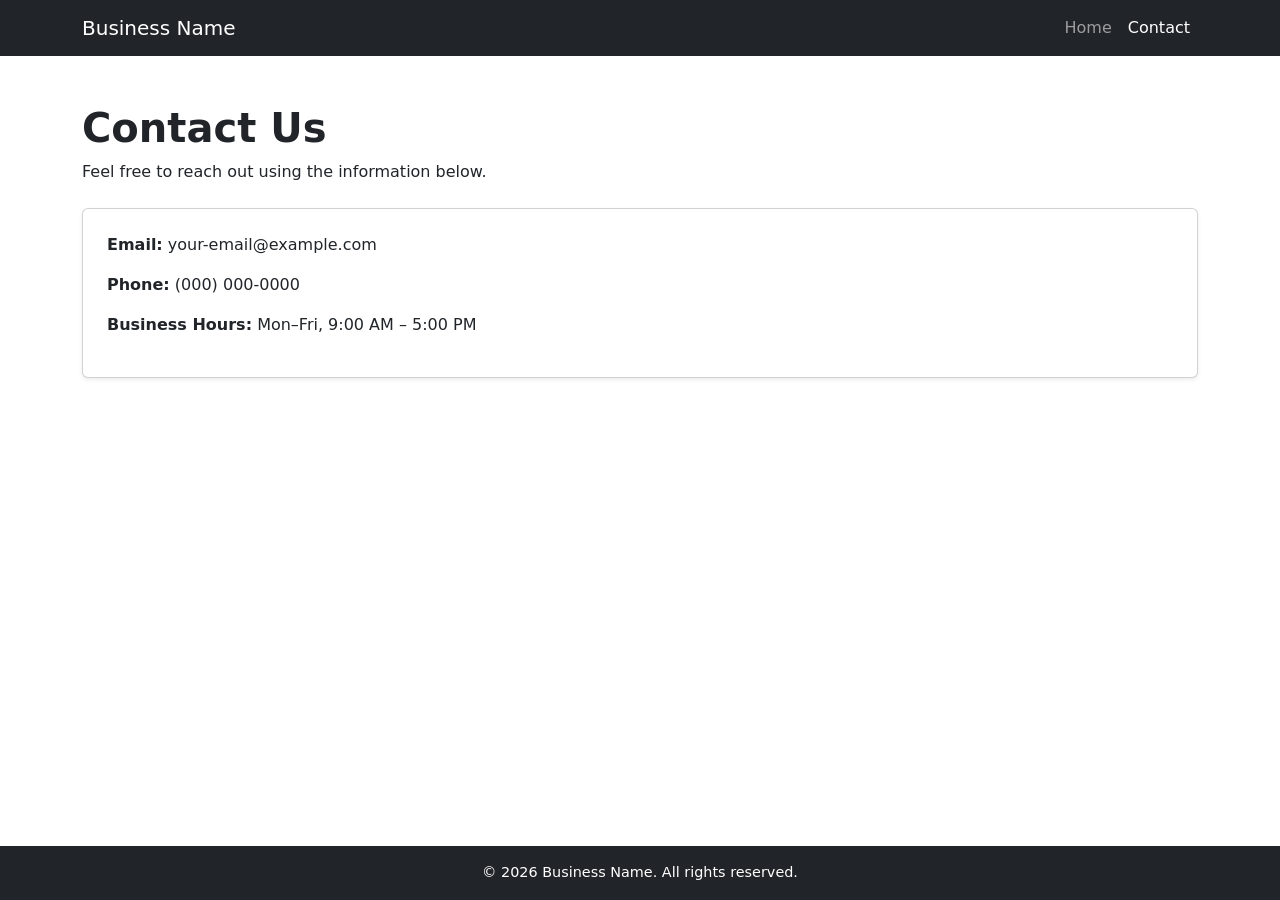
<file: contact.html>
<!DOCTYPE html>
<html lang="en">
<head>
    <meta charset="UTF-8">
    <title>Contact | Business Name</title>
    <meta name="description" content="Contact Business Name by phone or email.">
    <meta name="viewport" content="width=device-width, initial-scale=1">

    <!-- Bootstrap CSS -->
    <link href="https://cdn.jsdelivr.net/npm/bootstrap@5.3.2/dist/css/bootstrap.min.css" rel="stylesheet">

    <!-- Custom CSS -->
    <link rel="stylesheet" href="style.css">
</head>
<body class="d-flex flex-column min-vh-100">

<!-- Navbar -->
<nav class="navbar navbar-expand-lg navbar-dark bg-dark">
    <div class="container">
        <a class="navbar-brand" href="index.html">Business Name</a>
        <button class="navbar-toggler" type="button" data-bs-toggle="collapse" data-bs-target="#navMenu">
            <span class="navbar-toggler-icon"></span>
        </button>
        <div class="collapse navbar-collapse" id="navMenu">
            <ul class="navbar-nav ms-auto">
                <li class="nav-item">
                    <a class="nav-link" href="index.html">Home</a>
                </li>
                <li class="nav-item">
                    <a class="nav-link active" href="contact.html">Contact</a>
                </li>
            </ul>
        </div>
    </div>
</nav>

<!-- Main Content -->
<main class="flex-fill container py-5">
    <h1>Contact Us</h1>
    <p class="mb-4">
        Feel free to reach out using the information below.
    </p>

    <div class="card p-4 shadow-sm">
        <p><strong>Email:</strong> your-email@example.com</p>
        <p><strong>Phone:</strong> (000) 000-0000</p>
        <p><strong>Business Hours:</strong> Mon–Fri, 9:00 AM – 5:00 PM</p>
    </div>
</main>

<!-- Footer -->
<footer class="bg-dark text-white text-center py-3 mt-auto">
    <p class="mb-0">© 2026 Business Name. All rights reserved.</p>
</footer>

<!-- Bootstrap JS -->
<script src="https://cdn.jsdelivr.net/npm/bootstrap@5.3.2/dist/js/bootstrap.bundle.min.js"></script>
</body>
</html>
</file>
<file: style.css>
/* Small custom tweaks on top of Bootstrap */

body {
    scroll-behavior: smooth;
}

footer {
    font-size: 0.9rem;
}

h1, h2 {
    font-weight: 600;
}
</file>
